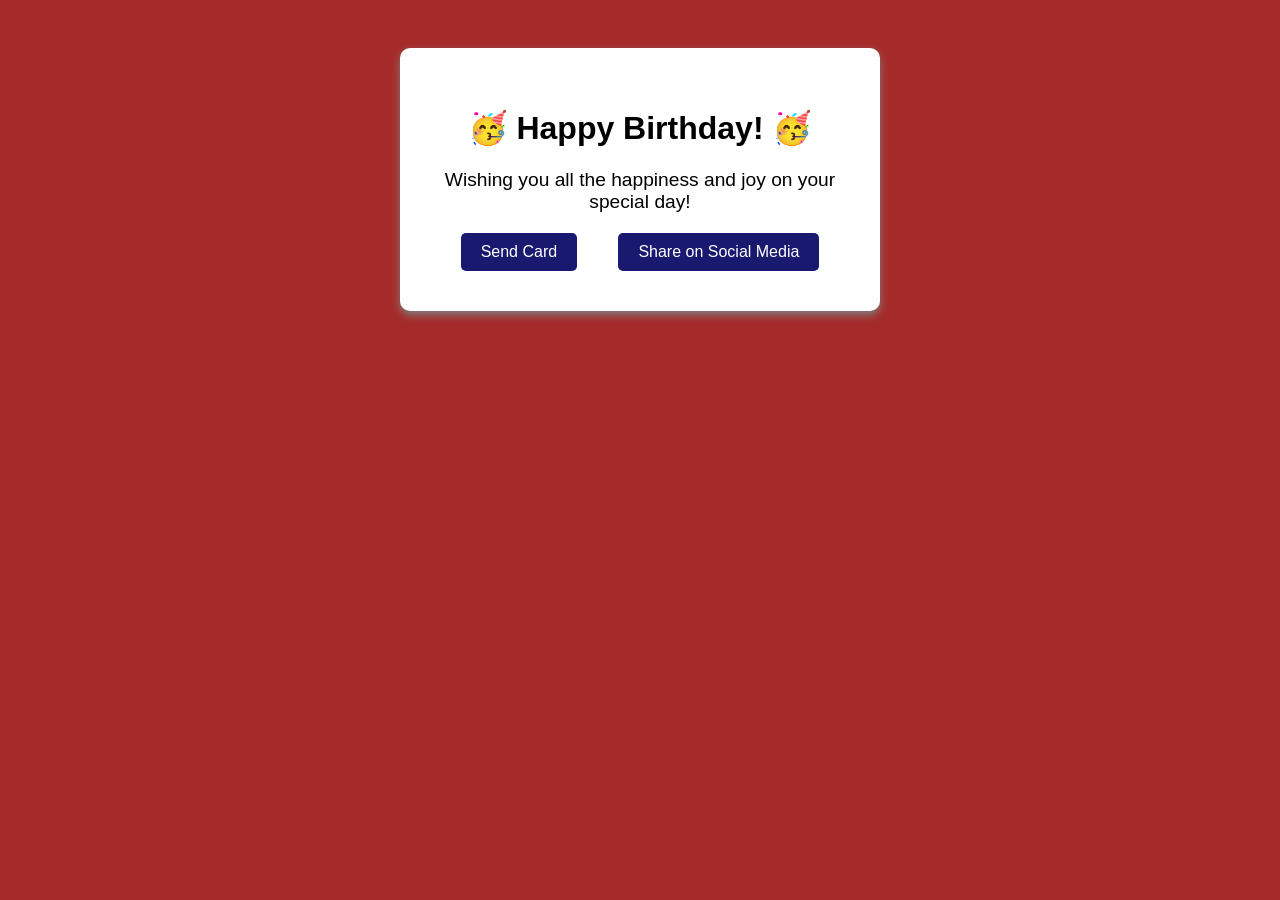
<file: index.html>
<!DOCTYPE html>
<html lang="en">
  <head>
    <meta charset="utf-8">
    <meta name="viewport" content="width=device-width, initial-scale=1.0">
    <title>Greeting Card</title>
    <link href="stylegret.css" rel="stylesheet">
  </head>
  <body>
    <div class="card" id="greeting-card">
      <h1>Happy Birthday!</h1>
      <p class="message">
        Wishing you all the happiness and joy on your special day!
      </p>
      <div class="card-links">
        <a href="#send" class="send-link">Send Card</a>
        <a href="#share" class="share-link">Share on Social Media</a>
      </div>
  	</div>
    <section id="send">
      <h2>Sending your card...</h2>
      <p>Card successfully sent to your recipient!</p>
    </section>
    <section id="share">
      <h2>Sharing your card...</h2>
      <p>Your card was shared on social media!</p>
    </section>
  </body>
</html>
</file>
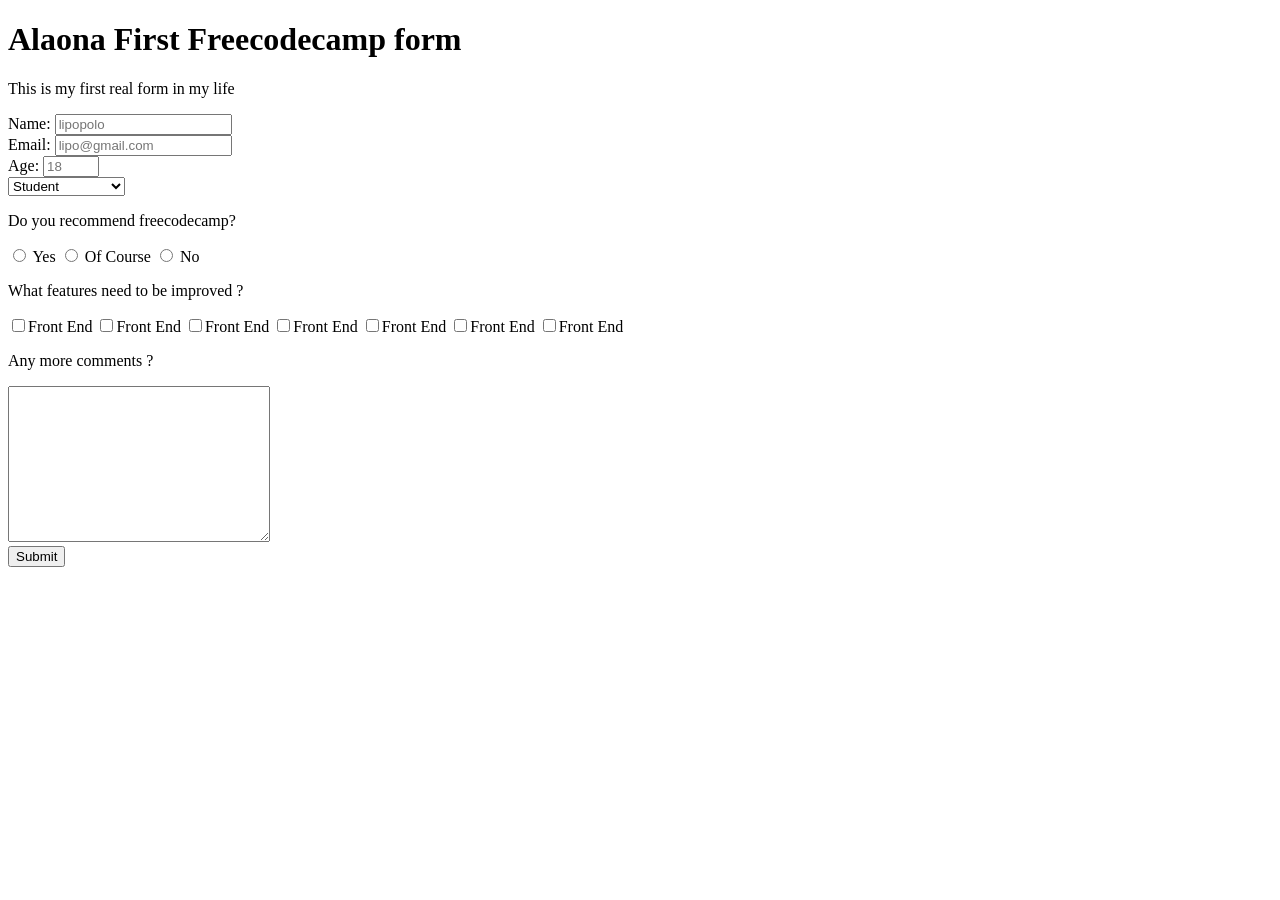
<file: FORM.HTML>
<!DOCTYPE html>
<html lang="en">
  <head>
    <meta charset="UTF-8" />
    <title>Survey Form</title>
  </head>

  <body>
    <header>
    <h1 id="title"> Alaona First Freecodecamp form</h1>
    <p id="description"> This is my first real form in my life </p>
    <header>
    <main>
      <form id="survey-form">
       <label id="name-label"for="name"> Name:</label> <input type="text"id="name" required placeholder="lipopolo"><br>
       <label id="email-label" for="email"> Email:</label>
       <input type="email" id="email" required placeholder="lipo@gmail.com"><br>
      <label id="number-label" for="number"> Age:</label> <input type="number" id="number" min="4" max="200" placeholder="18"><br>
      <select id="dropdown">
        <option value="student"> Student</option>
        <option value="full-time">Full time worker</option>
        <option value="gamer"> Gamer</option>
        <option value="other"> Other</option>
        </select>
        <p> Do you recommend freecodecamp?</p>
        <input type="radio" value="yes" name="recommend" id="yes"> <label for="yes">Yes </label>      <input type="radio" value="of-course" name="recommend" id="of-course"> <label for="of-couse">Of Course </label>     <input type="radio" value="no" name="recommend" id="no"> <label for="no">No</label>
  <p> What features need to be improved ? </p>
  <input type="checkbox" value="front-end" name="improved" id="front-end"><label for="front-end">Front End </label><input type="checkbox" value="front-end" name="improved" id="front-end"><label for="front-end">Front End </label><input type="checkbox" value="front-end" name="improved" id="front-end"><label for="front-end">Front End </label><input type="checkbox" value="front-end" name="improved" id="front-end"><label for="front-end">Front End </label><input type="checkbox" value="front-end" name="improved" id="front-end"><label for="front-end">Front End </label><input type="checkbox" value="front-end" name="improved" id="front-end"><label for="front-end">Front End </label><input type="checkbox" value="front-end" name="improved" id="front-end"><label for="front-end">Front End </label>
  <p> Any more comments ?</p>
  <textarea rows="10" cols="30" name="comments"></textarea><br>
<input type="submit" value="Submit" id="submit" >
</form>
</main>
        </body>
</html>
</file>
<file: stylegret.css>
body {
  font-family: Arial, sans-serif;
  padding: 40px;
  text-align: center;
  background-color: brown;
}

.card {
  background-color: white;
  max-width: 400px;
  padding: 40px;
  margin: 0 auto;
  border-radius: 10px;
  box-shadow: 0 4px 8px gray;
  transition: transform 0.3s, background-color 0.3s ease
}

.card:hover {
  background-color: khaki;
  transform: scale(1.1);
}

h1::before {
  content: "🥳 ";
}

h1::after {
  content: " 🥳";
}

.message {
  font-size: 1.2em;
  margin-bottom: 20px;
}

.card-links {
  margin-top: 20px;
  display: flex;
  justify-content: space-around;
}

.card-links a {
  text-decoration: none;
  font-size: 1em;
  padding: 10px 20px;
  border-radius: 5px;
  color: white;
  background-color: midnightblue;
  transition: background-color 0.3s ease;
}

.card-links a:hover {
  background-color: orangered;
}

.card-links a:active {
  background-color: midnightblue;
}

.card-links a:focus {
  outline: 2px solid yellow;
}

.card-links a:visited {
  color: crimson;
}

section {
  margin: 20px auto;
  max-width: 600px;
  background-color: whitesmoke;
  padding: 20px;
  border-radius: 10px;
  display:none;
}

section:hover{
  transform: skewX(10deg);
}
section:target{
  display:block;
}
</file>
